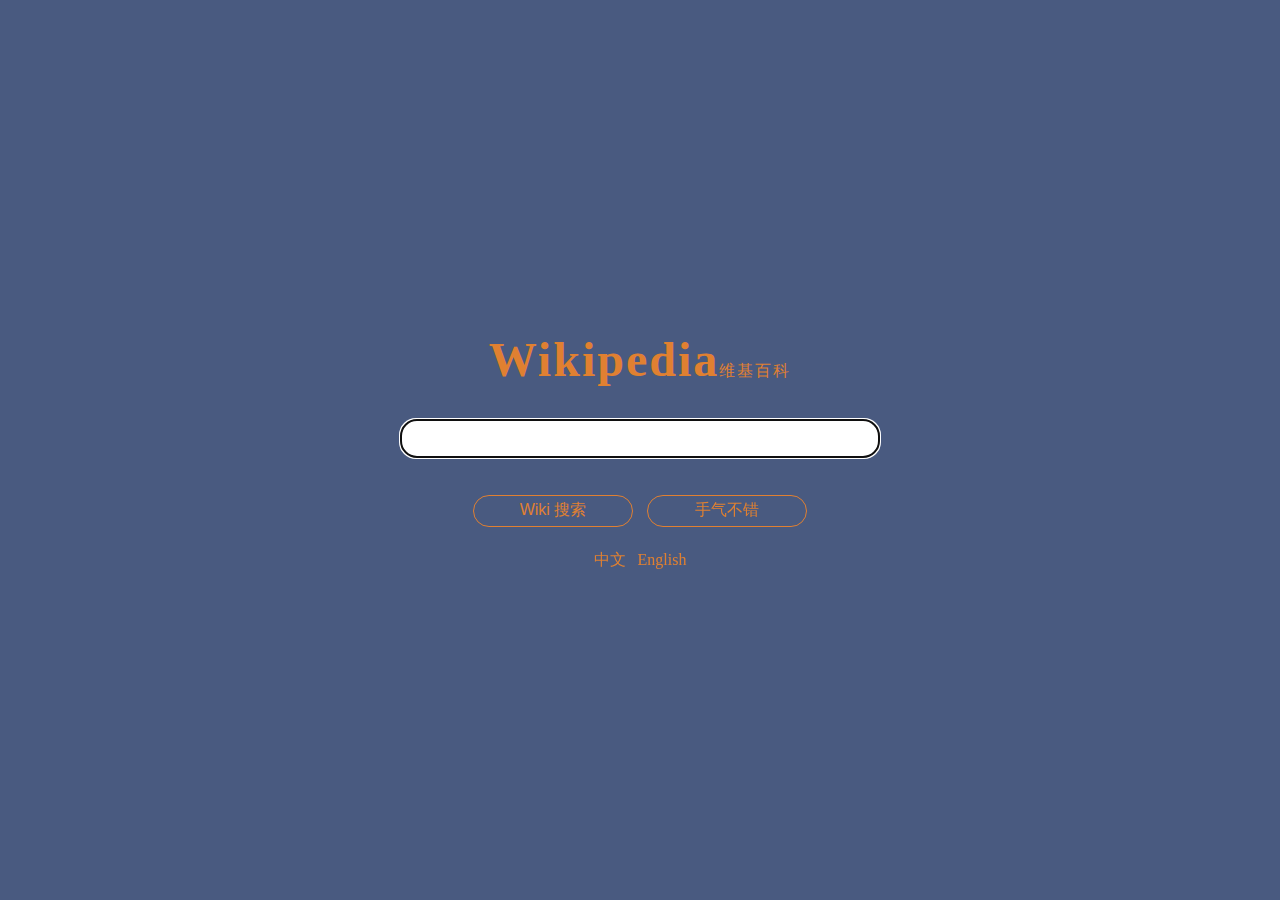
<file: wikipediaViewer/index.html>
<!DOCTYPE html>
<html lang="en">
  <head>
    <meta charset="utf-8">
    <link rel="stylesheet" href="wikipedia_viewer.css">
  </head>
  <body>
    <div class="container">
      <h1><span>Wiki</span>pedia<small>维基百科</small></h1>
      <form name="search_box" onsubmit="return false">
          <input type="text" name="keywords" autofocus required><br>
          <input type="button" name="submit_btn" value="Wiki 搜索" onclick="wikiSearch()">
          <input type="button" name="random_btn" value="手气不错" onclick="wikiRandom()">
      </form>
      <br>
      <div class="lang">
        <span onclick="language('zh')">中文</span>
        <span onclick="language('en')">English</span>
      </div>
    </div>
    <script src="https://apps.bdimg.com/libs/jquery/2.1.4/jquery.min.js"></script>
    <script src="wikipedia_viewer.js"></script>
  </body>
</html>
</file>
<file: wikipediaViewer/wikipedia_viewer.css>
/*
* @Author: Administrator
* @Date:   2017-02-21 16:52:35
* @Last Modified by:   Administrator
* @Last Modified time: 2017-02-25 17:47:49
*/
* {
  box-sizing: border-box;
}
@media screen {
  html,body {
    background-color: #495A80;
    min-width: 100%;
    min-height: 100%;
    text-transform: capitalize;
  }

  .container {
    max-width: 800px;
    height: 300px;
    position: absolute;
    top: 0;
    right: 0;
    bottom: 0;
    left: 0;
    margin: auto;
    text-align: center;
  }
  h1 {
    color: #E08031;
    font-weight: bolder;
    font-size: 3rem;
    letter-spacing: 2px;
    word-spacing: 5px;
  }
  h1 small {
    font-size: 16px;
    font-weight: normal;
  }
  input {
    border-radius: 1rem;
  }
  input[type="text"] {
    width: 60%;
    font-size: 1.2rem;
    height: 2.4rem;
    padding: 0.6rem 0.6rem;
    border: solid 1px #E08031;
    margin-bottom: 2rem;
  }
  input[type="button"] {
    border: solid 1px #E08031;
    background-color: #495A80;
    height: 2rem;
    width: 10rem;
    margin:5px;
    color: #E08031;
    font-size: 1rem;
  }
  input[type="button"]:hover {
    background-color: #093844;
  }
  .lang {
    color: #E08031;
    margin-bottom: 1rem;
  }
  .lang span {
    margin: 0 4px;
  }
  .lang span:hover {
    text-decoration: underline;
    cursor: pointer;
  }
  a {
    text-decoration: none;
  }
  .item div {
    max-width: 1000px;
    padding: 1rem;
    margin-top: 5px;
    background-color: #E5ECFC;
    text-align: left;
    text-decoration: none;
    color: black;
  }
  .item div:hover {
    border-left: solid 5px #E08031;
  }
}
</file>
